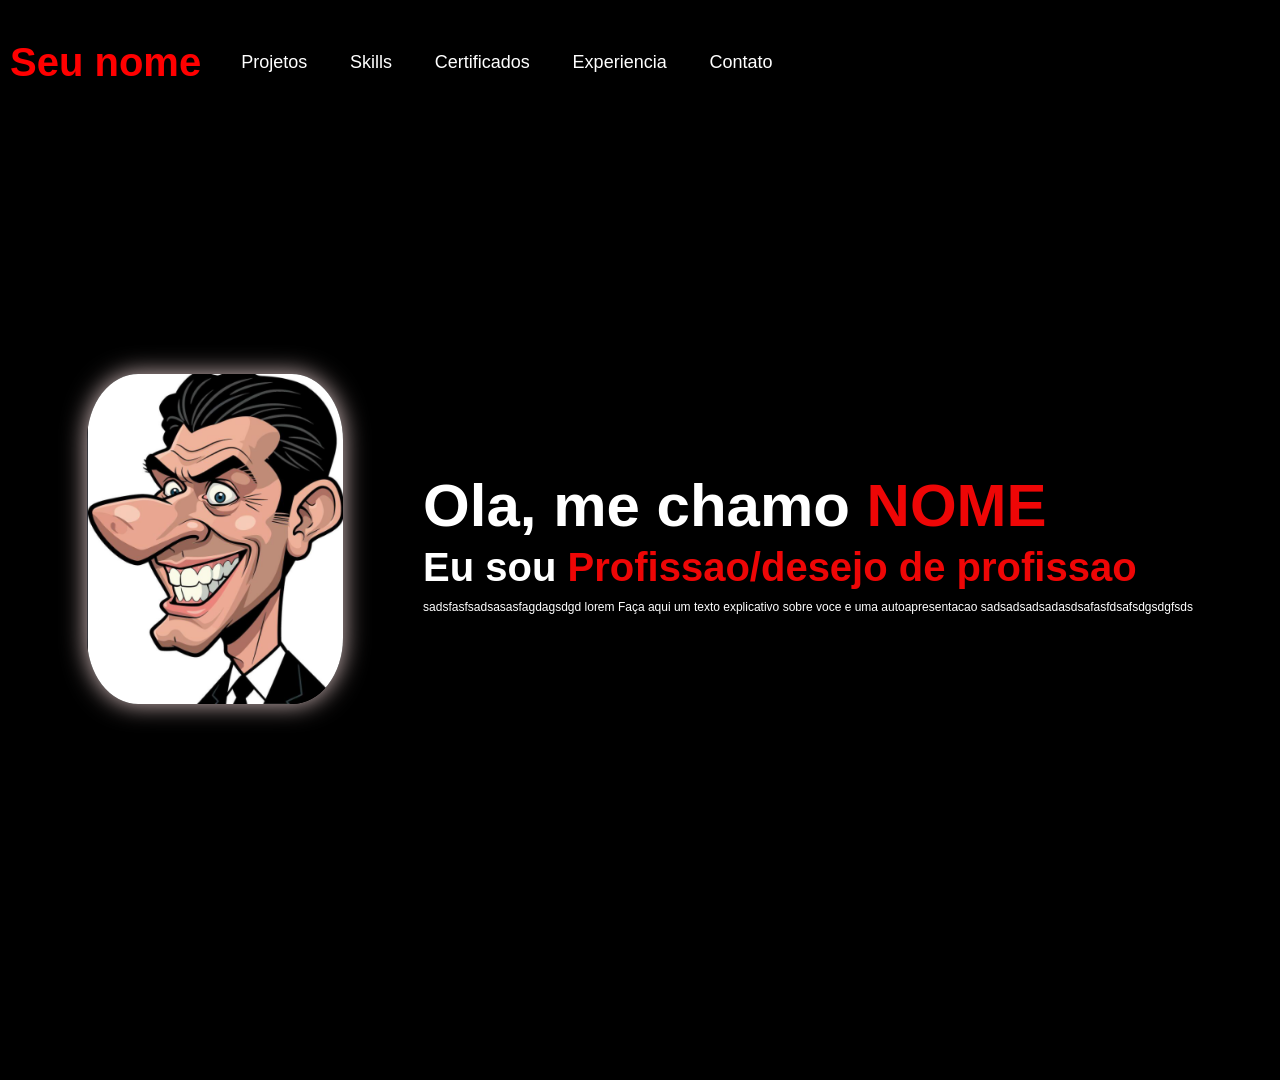
<file: Index.html>
<!DOCTYPE html>
<html lang="pt-br">

    <head>
        <meta charset="utf-8">
        <meta name="viewport" content="width=device-width, initial-scale=1.0">
        <title>Curriculo/Portifolio</title>
        <link rel="stylesheet" href="Styles/Styles.css">
        <link rel="stylesheet" href="https://cdnjs.cloudflare.com/ajax/libs/font-awesome/6.7.2/css/all.min.css">

    </head>

    <body>

        <header>
            <a href="#" class="logo">Seu nome</a>
            <nav>
                <a href="Projetos.html">Projetos</a>
                <a href="Skills.html">Skills</a>
                <a href="Certificados.html">Certificados</a>
                <a href="Experiencia.html">Experiencia</a>
                <a href="Contato.html">Contato</a>

            </nav>
        </header>

        <section class="home">

            <div class="home-image">
                <img src="Styles/main.png" alt="imagem da pagina home">
            </div>
            <div class="home-content">
                <h1> Ola, me chamo <span>NOME</span></h1>
                <h3 class="typing-text">Eu sou <span>Profissao/desejo de profissao</span></h3>
                <p>sadsfasfsadsasasfagdagsdgd lorem Faça aqui um texto explicativo sobre voce e uma autoapresentacao sadsadsadsadasdsafasfdsafsdgsdgfsds</p>
                

            </div>

        </section>

    </body>

</html>
</file>
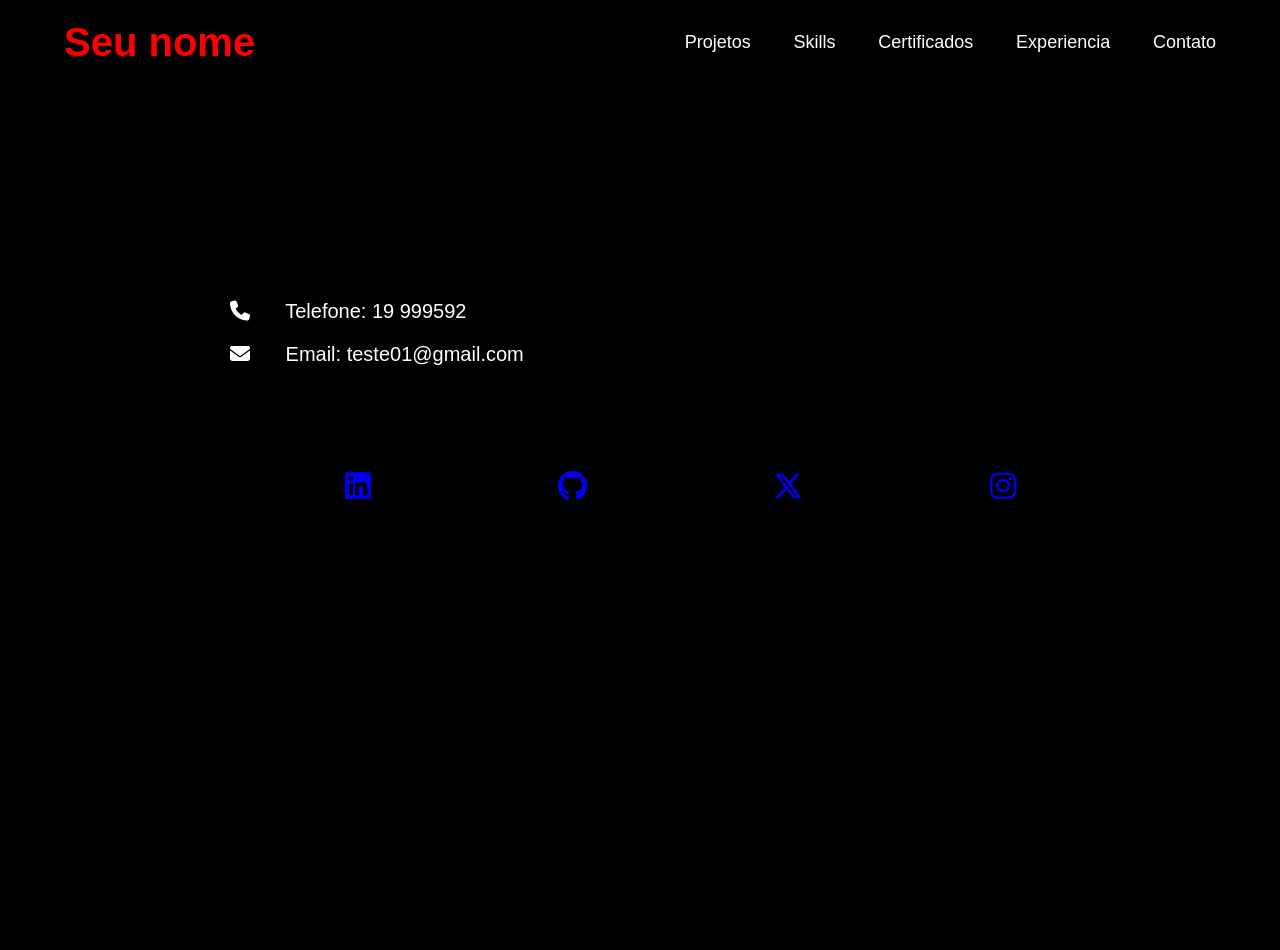
<file: Contato.html>
<!DOCTYPE html>
<html lang="pt-br">

     <head>
        <title>CONTATO/portifolio</title>
        <meta charset="utf-8">
        <meta name="viewport" content="device=device-width initial-scale=1.0">
        <link rel="stylesheet" href="Styles/StylesContato.css">
        <link rel="stylesheet" href="https://cdnjs.cloudflare.com/ajax/libs/font-awesome/6.5.2/css/all.min.css">
    </head>


    <body>

        <header>
            <a href="Index.html" class="logo">Seu nome</a>
            <nav>
                <a href="Projetos.html">Projetos</a>
                <a href="Skills.html">Skills</a>
                <a href="Certificados.html">Certificados</a>
                <a href="Experiencia.html">Experiencia</a>
                <a href="#">Contato</a>
            </nav>
        </header>

        <section class="home">

            <div class="contato">
                <p class="Telefone">
                <i class="fa-solid fa-phone"></i>
                Telefone: 19 999592
                </p>
                <p class="Email">
                <i class="fa-solid fa-envelope"></i>
                Email: teste01@gmail.com
                </p>
            </div>
            
            <div class="social-icons">
                    <a href="#"><i class="fa-brands fa-linkedin"></i></a>
                    <a href="#"><i class="fa-brands fa-github"></i></a>
                    <a href="#"><i class="fa-brands fa-x-twitter"></i></a>
                    <a href="#"><i class="fa-brands fa-instagram"></i></a>
            </div>
           

        </section>
    </body>





</html>
</file>
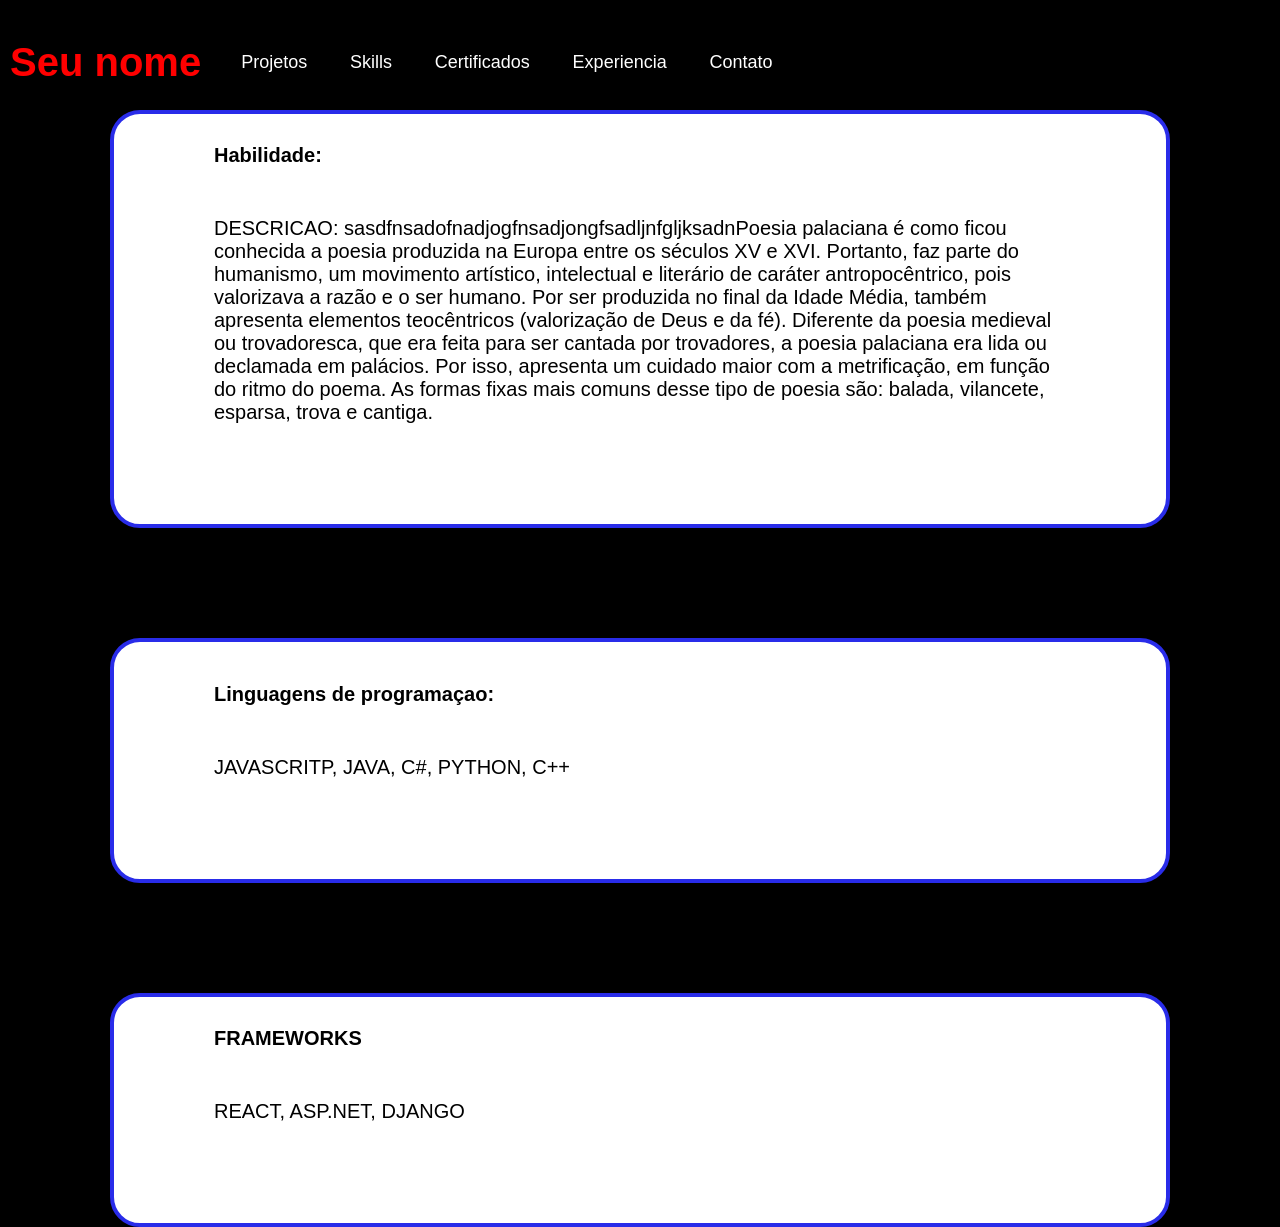
<file: Experiencia.html>
<!DOCTYPE html>
<html lang="pt-br">

    <head>
        <title>Experiencia/portifolio</title>
        <meta charset="utf-8">
        <meta name="viewport" content="device=device-width initial-scale=1.0">
        <link rel="stylesheet" href="Styles/StylesExperiencia.css">
    </head>

    <body>

         <header>
            <a href="Index.html" class="logo">Seu nome</a>
            <nav>
                <a href="Projetos.html">Projetos</a>
                <a href="Skills.html">Skills</a>
                <a href="Certificados.html">Certificados</a>
                <a href="#">Experiencia</a>
                <a href="Contato.html">Contato</a>
            </nav>

        </header>
        
        <section class="container">

            <div class="bloco1">
                <h1><bold>Habilidade: </bold></h1>
                <p> DESCRICAO: sasdfnsadofnadjogfnsadjongfsadljnfgljksadnPoesia palaciana é como ficou conhecida a poesia produzida na Europa entre os séculos XV e XVI. Portanto, faz parte do humanismo, um movimento artístico, intelectual e literário de caráter antropocêntrico, pois valorizava a razão e o ser humano. Por ser produzida no final da Idade Média, também apresenta elementos teocêntricos (valorização de Deus e da fé).
Diferente da poesia medieval ou trovadoresca, que era feita para ser cantada por trovadores, a poesia palaciana era lida ou declamada em palácios. Por isso, apresenta um cuidado maior com a metrificação, em função do ritmo do poema. As formas fixas mais comuns desse tipo de poesia são: balada, vilancete, esparsa, trova e cantiga.
                </p>
            </div>

            <div class="bloco2">a
                <h1><bold>Linguagens de programaçao: </bold></h1>
                <p> JAVASCRITP, JAVA, C#, PYTHON, C++</p>
            </div>

            <div class="bloco3">
                <h1><bold>FRAMEWORKS</bold></h1>
                <p>
                    REACT, ASP.NET, DJANGO 
                </p>
            </div>

        </section>
    </body>

</html>
</file>
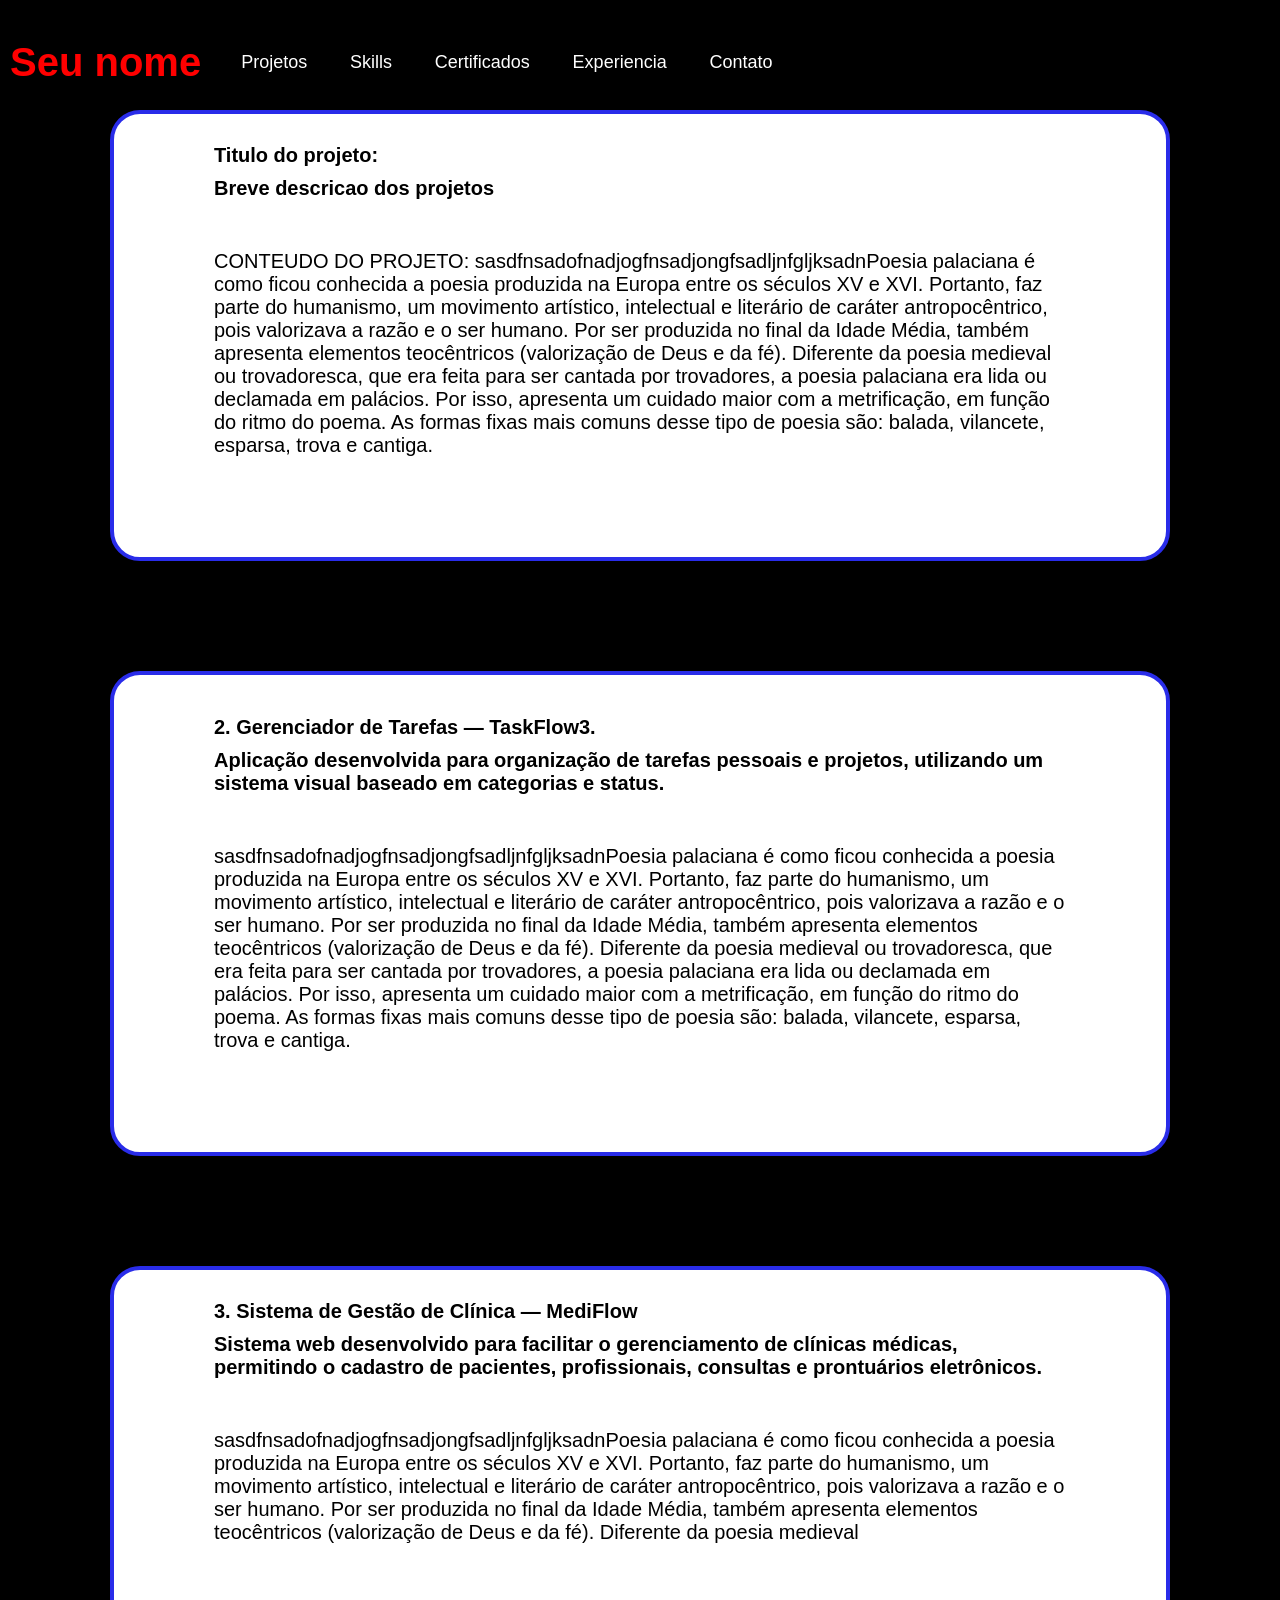
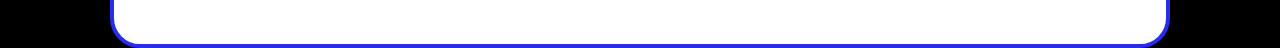
<file: Projetos.html>
<!DOCTYPE html>
<html lang="pt-br">

    <head>
        <title>Projetos/portifolio</title>
        <meta charset="utf-8">
        <meta name="viewport" content="device=device-width initial-scale=1.0">
        <link rel="stylesheet" href="Styles/StylesProjeto.css">
    </head>

    <body>

         <header>
            <a href="Index.html" class="logo">Seu nome</a>
            <nav>
                <a href="#">Projetos</a>
                <a href="Skills.html">Skills</a>
                <a href="Certificados.html">Certificados</a>
                <a href="Experiencia.html">Experiencia</a>
                <a href="Contato.html">Contato</a>
            </nav>

        </header>
        
        <section class="container">

            <div class="bloco1">
                <h1><bold>Titulo do projeto: </bold></h1>
                <h3>Breve descricao dos projetos</h3>
                <p>CONTEUDO DO PROJETO: sasdfnsadofnadjogfnsadjongfsadljnfgljksadnPoesia palaciana é como ficou conhecida a poesia produzida na Europa entre os séculos XV e XVI. Portanto, faz parte do humanismo, um movimento artístico, intelectual e literário de caráter antropocêntrico, pois valorizava a razão e o ser humano. Por ser produzida no final da Idade Média, também apresenta elementos teocêntricos (valorização de Deus e da fé).
Diferente da poesia medieval ou trovadoresca, que era feita para ser cantada por trovadores, a poesia palaciana era lida ou declamada em palácios. Por isso, apresenta um cuidado maior com a metrificação, em função do ritmo do poema. As formas fixas mais comuns desse tipo de poesia são: balada, vilancete, esparsa, trova e cantiga.
                </p>
            </div>

            <div class="bloco2">a
                <h1><bold>2. Gerenciador de Tarefas — TaskFlow3. </bold></h1>
                <h3>Aplicação desenvolvida para organização de tarefas pessoais e projetos, utilizando um sistema visual baseado em categorias e status.</h3>
                <p> sasdfnsadofnadjogfnsadjongfsadljnfgljksadnPoesia palaciana é como ficou conhecida a poesia produzida na Europa entre os séculos XV e XVI. Portanto, faz parte do humanismo, um movimento artístico, intelectual e literário de caráter antropocêntrico, pois valorizava a razão e o ser humano. Por ser produzida no final da Idade Média, também apresenta elementos teocêntricos (valorização de Deus e da fé). Diferente da poesia medieval ou trovadoresca, que era feita para ser cantada por trovadores, a poesia palaciana era lida ou declamada em palácios. Por isso, apresenta um cuidado maior com a metrificação, em função do ritmo do poema. As formas fixas mais comuns desse tipo de poesia são: balada, vilancete, esparsa, trova e cantiga.</p>
            </div>

            <div class="bloco3">
                <h1><bold>3. Sistema de Gestão de Clínica — MediFlow</bold></h1>
                <h3>Sistema web desenvolvido para facilitar o gerenciamento de clínicas médicas, permitindo o cadastro de pacientes, profissionais, consultas e prontuários eletrônicos.</h3>
                <p>
                    sasdfnsadofnadjogfnsadjongfsadljnfgljksadnPoesia palaciana é como ficou conhecida a poesia produzida na Europa entre os séculos XV e XVI. Portanto, faz parte do humanismo, um movimento artístico, intelectual e literário de caráter antropocêntrico, pois valorizava a razão e o ser humano. Por ser produzida no final da Idade Média, também apresenta elementos teocêntricos (valorização de Deus e da fé).
Diferente da poesia medieval 
                </p>
            </div>

        </section>
    </body>

</html>
</file>
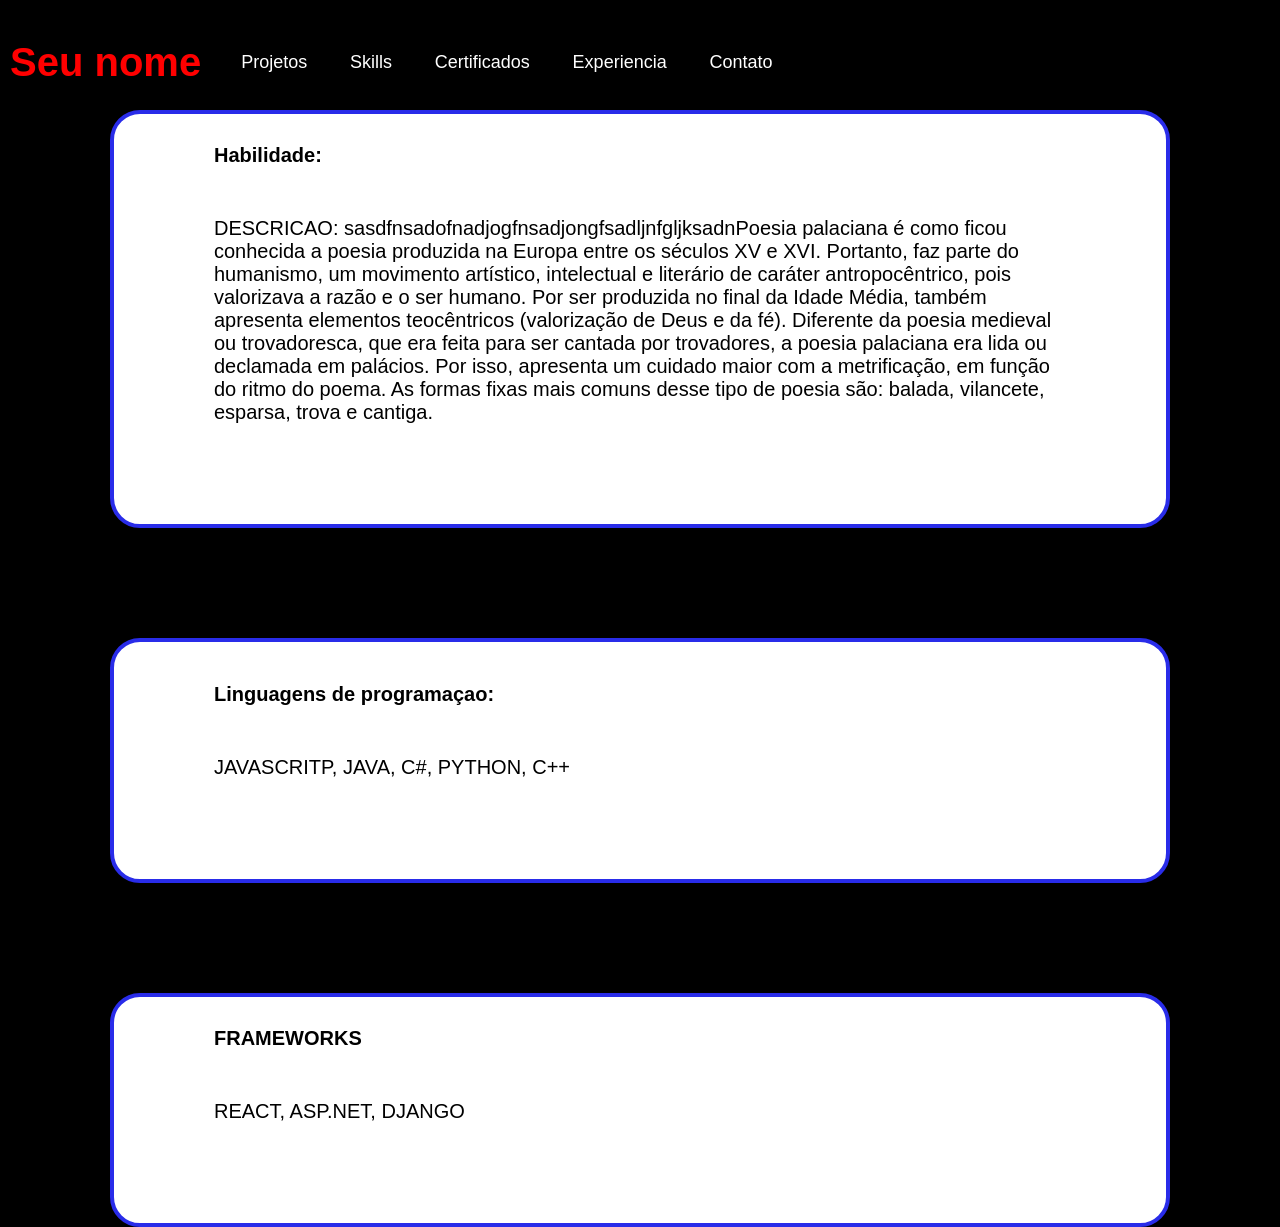
<file: Skills.html>
<!DOCTYPE html>
<html lang="pt-br">

    <head>
        <title>Skills/portifolio</title>
        <meta charset="utf-8">
        <meta name="viewport" content="device=device-width initial-scale=1.0">
        <link rel="stylesheet" href="Styles/StylesSkills.css">
    </head>

    <body>

         <header>
            <a href="Index.html" class="logo">Seu nome</a>
            <nav>
                <a href="Projetos.html">Projetos</a>
                <a href="Skills.html">Skills</a>
                <a href="Certificados.html">Certificados</a>
                <a href="Experiencia.html">Experiencia</a>
                <a href="Contato.html">Contato</a>

            </nav>

        </header>
        
        <section class="container">

            <div class="bloco1">
                <h1><bold>Habilidade: </bold></h1>
                <p> DESCRICAO: sasdfnsadofnadjogfnsadjongfsadljnfgljksadnPoesia palaciana é como ficou conhecida a poesia produzida na Europa entre os séculos XV e XVI. Portanto, faz parte do humanismo, um movimento artístico, intelectual e literário de caráter antropocêntrico, pois valorizava a razão e o ser humano. Por ser produzida no final da Idade Média, também apresenta elementos teocêntricos (valorização de Deus e da fé).
Diferente da poesia medieval ou trovadoresca, que era feita para ser cantada por trovadores, a poesia palaciana era lida ou declamada em palácios. Por isso, apresenta um cuidado maior com a metrificação, em função do ritmo do poema. As formas fixas mais comuns desse tipo de poesia são: balada, vilancete, esparsa, trova e cantiga.
                </p>
            </div>

            <div class="bloco2">a
                <h1><bold>Linguagens de programaçao: </bold></h1>
                <p> JAVASCRITP, JAVA, C#, PYTHON, C++</p>
            </div>

            <div class="bloco3">
                <h1><bold>FRAMEWORKS</bold></h1>
                <p>
                    REACT, ASP.NET, DJANGO 
                </p>
            </div>

        </section>
    </body>

</html>
</file>
<file: Styles/Styles.css>
*{
    margin: 0;
    padding: 0;
    box-sizing: border-box;
    text-decoration: none;
    border: none;
    outline: none;
    font-family: "Inter", sans-serif;
}

html{
    font-size: 62.5%; 
}

body{
    width: 100%;
    height: 100vh;
    overflow-x: hidden;
    background-color: black;
    color: white;
}

header{
    margin-top: 30px;
    position: fixed;
    top: 0;
    left: 0;
    padding: 1rem;
    background-color: transparent;
    filter: drop-shadow(10px);
    display: flex;
    justify-content: space-between;
    align-items: center;
    z-index: 100;
    
}

.logo{
    font-size: 4rem;
    color: red;
    font-weight: 800;
    cursor: pointer;
    transition: 0.5s ease;
}

.logo:hover{
    transform: scale(1.1);
}

nav a{
    font-size: 1.8rem;
    color: white;
    margin-left: 4rem;
    font-weight: 500;
    transition: 0.3s ease;
    border-bottom: 5px solid transparent;
    width: 60%;
}

nav a:hover, nav a.active{
    color: #8d0c0c;
    border-bottom: 3px solid #e96a6a;

}

@media (max-width: 990px){
    nav{
        position: absolute;
        top: 100%;
        left: 0;
        width: 40%;
        border-left: 3px solid #e05b5b;
        border-bottom: 3px solid #c55a5a;
        border-bottom-left-radius: 2rem;
        padding: 1rem ;
        background-color: #161616;
        border-top: 0.1rem solid black;
    }


    nav.active{
        display: block;

    }

    nav a{
        display: block;
        font-size: 4rem;
        margin: 5rem 0;
    }

    nav a:hover, nav a.active{
        padding: 1rem;
        border-radius: 0.5rem;
        border-bottom: 0.5rem solid #973535;


    }
}


section{
    min-height: 120vh;
    padding: 6rem;

}

.home{
    display: flex;
    justify-content: center;
    align-items: center;
    gap: 8rem;
    background-color: black;
}

.home .home-content h1{
    font-size: 6rem;
    font-weight: 700;
    line-height: 1.3;

}

span{
    color: #ee0606;
}

.home-content h3{
    font-size: 4rem;
    margin-bottom: 1rem;
    font-weight: 700;
}
.home-content p{
    font-size: 1.2rem;
}

.home-image{
    border-radius: 50%;

}

.home-image img{
    position: relative;
    width: 20vw;
    border-radius: 20%;
    box-shadow: 0 0 25px #dbc3c3;
    cursor: pointer;
    transition: 0.2s linear;
}

.home-image img:hover{
    font-size: 1.8rem;
    font-weight: 500;
}
</file>
<file: Styles/StylesContato.css>
* {
    margin: 0;
    padding: 0;
    box-sizing: border-box;
    text-decoration: none;
    border: none;
    outline: none;
    font-family: "Inter", sans-serif;
}

html {
    font-size: 62.5%;
}

body {
    width: 100%;
    min-height: 100vh;
    overflow-x: hidden;
    background-color: black;
    color: white;
}



header {
    position: fixed;
    top: 0;
    left: 0;
    width: 100%;

    padding: 2rem 5%;
    background-color: transparent;

    display: flex;
    justify-content: space-between;
    align-items: center;

    z-index: 100;
}


.logo {
    font-size: 4rem;
    color: red;
    font-weight: 800;
    cursor: pointer;
    transition: 0.5s ease;
}

.logo:hover {
    transform: scale(1.1);
}



nav a {
    font-size: 1.8rem;
    color: white;
    margin-left: 4rem;
    font-weight: 500;

    transition: 0.3s ease;

    border-bottom: 3px solid transparent;
}

nav a:hover,
nav a.active {
    color: #8d0c0c;
    border-bottom: 3px solid #e96a6a;
}



.contato {
    padding-top: 13rem;
    margin-left: 8rem;
}

.Email,
.Telefone {
    margin: 2rem 0;
    font-size: 2rem;
}



.contato i {
    margin-right: 3rem;
}



.social-icons {
    display: flex;
    padding: 7rem;
    margin-left: 8rem;
    gap: 10rem;
    
}

.social-icons a {
    width: 12rem;
    height: 6rem;
    font-size: 3rem;
    border-radius: 1rem;
    border: 2px transparent rgb(82, 82, 163);
    display: flex;
    justify-content: center;
    align-items: center;
}

.social-icons a:hover {
    color: black;
    transform: scale(1.2) translateY(-5px);
    background-color: #1f2cdb;
    box-shadow: 0 0 25px #2d2add;
}


.home{

    padding: 10rem;
    margin: 5rem;
}






@media (max-width: 990px) {

    header {
        padding: 2rem 5%;
    }

    nav {
        position: absolute;

        top: 100%;
        left: 0;

        width: 40%;

        padding: 1rem;

        background-color: #161616;

        border-left: 3px solid #e05b5b;
        border-bottom: 3px solid #c55a5a;
        border-bottom-left-radius: 2rem;
    }

    nav a {
        display: block;

        font-size: 2.5rem;

        margin: 3rem 0;
    }

    nav a:hover,
    nav a.active {
        padding: 1rem;

        border-radius: 0.5rem;

        border-bottom: 0.5rem solid #973535;
    }




    .contato {
        margin-left: 4rem;
    }

    .social-icons {
        margin-left: 4rem;
    }
}
</file>
<file: Styles/StylesExperiencia.css>
*{
    margin: 0;
    padding: 0;
    box-sizing: border-box;
    text-decoration: none;
    border: none;
    outline: none;
    font-family: "Inter", sans-serif;
}

html{
    font-size: 62.5%; 
}

body{
    width: 100%;
    height: 100vh;
    overflow-x: hidden;
    background-color: black;
    color: white;
}

header{
    margin-top: 30px;
    position: fixed;
    top: 0;
    left: 0;
    padding: 1rem;
    background-color: transparent;
    filter: drop-shadow(10px);
    display: flex;
    justify-content: space-between;
    align-items: center;
    z-index: 100;
    
}


.logo{
    font-size: 4rem;
    color: red;
    font-weight: 800;
    cursor: pointer;
    transition: 0.5s ease;
}

.logo:hover{
    transform: scale(1.1);
}

nav a{
    font-size: 1.8rem;
    color: white;
    margin-left: 4rem;
    font-weight: 500;
    transition: 0.3s ease;
    border-bottom: 5px solid transparent;
    width: 60%;
}

nav a:hover, nav a.active{
    color: #8d0c0c;
    border-bottom: 3px solid #e96a6a;

}

@media (max-width: 990px){
    nav{
        position: absolute;
        top: 100%;
        left: 0;
        width: 40%;
        border-left: 3px solid #e05b5b;
        border-bottom: 3px solid #c55a5a;
        border-bottom-left-radius: 2rem;
        padding: 1rem ;
        background-color: #161616;
        border-top: 0.1rem solid black;
    }


    nav.active{
        display: block;

    }

    nav a{
        display: block;
        font-size: 4rem;
        margin: 5rem 0;
    }

    nav a:hover, nav a.active{
        padding: 1rem;
        border-radius: 0.5rem;
        border-bottom: 0.5rem solid #973535;


    }
}




.bloco1, .bloco2, .bloco3{
    background-color: white;
    margin: 11rem;
    padding: 10rem;
    border-radius: 3rem;
    border: 4px solid rgb(41, 44, 233);
    
}

.bloco1 h1, .bloco2 h1, .bloco3 h1{
    margin-top: -7rem;
    padding: 0;
    color: black;
    font-size: 20px;
}

.bloco1 h3, .bloco2 h3, .bloco3 h3{
    margin-top: 1rem;
    padding: 0;
    color: black;
    font-size: 20px;
}

.bloco1 p, .bloco2 p, .bloco3 p{
    margin-top: 5rem;
    
    color: black;
    font-size: 20px;
}
</file>
<file: Styles/StylesProjeto.css>
*{
    margin: 0;
    padding: 0;
    box-sizing: border-box;
    text-decoration: none;
    border: none;
    outline: none;
    font-family: "Inter", sans-serif;
}

html{
    font-size: 62.5%; 
}

body{
    width: 100%;
    height: 100vh;
    overflow-x: hidden;
    background-color: black;
    color: white;
}

header{
    margin-top: 30px;
    position: fixed;
    top: 0;
    left: 0;
    padding: 1rem;
    background-color: transparent;
    filter: drop-shadow(10px);
    display: flex;
    justify-content: space-between;
    align-items: center;
    z-index: 100;
    
}


.logo{
    font-size: 4rem;
    color: red;
    font-weight: 800;
    cursor: pointer;
    transition: 0.5s ease;
}

.logo:hover{
    transform: scale(1.1);
}

nav a{
    font-size: 1.8rem;
    color: white;
    margin-left: 4rem;
    font-weight: 500;
    transition: 0.3s ease;
    border-bottom: 5px solid transparent;
    width: 60%;
}

nav a:hover, nav a.active{
    color: #8d0c0c;
    border-bottom: 3px solid #e96a6a;

}

@media (max-width: 990px){
    nav{
        position: absolute;
        top: 100%;
        left: 0;
        width: 40%;
        border-left: 3px solid #e05b5b;
        border-bottom: 3px solid #c55a5a;
        border-bottom-left-radius: 2rem;
        padding: 1rem ;
        background-color: #161616;
        border-top: 0.1rem solid black;
    }


    nav.active{
        display: block;

    }

    nav a{
        display: block;
        font-size: 4rem;
        margin: 5rem 0;
    }

    nav a:hover, nav a.active{
        padding: 1rem;
        border-radius: 0.5rem;
        border-bottom: 0.5rem solid #973535;


    }
}




.bloco1, .bloco2, .bloco3{
    background-color: white;
    margin: 11rem;
    padding: 10rem;
    border-radius: 3rem;
    border: 4px solid rgb(41, 44, 233);
    
}

.bloco1 h1, .bloco2 h1, .bloco3 h1{
    margin-top: -7rem;
    padding: 0;
    color: black;
    font-size: 20px;
}

.bloco1 h3, .bloco2 h3, .bloco3 h3{
    margin-top: 1rem;
    padding: 0;
    color: black;
    font-size: 20px;
}

.bloco1 p, .bloco2 p, .bloco3 p{
    margin-top: 5rem;
    
    color: black;
    font-size: 20px;
}
</file>
<file: Styles/StylesSkills.css>
*{
    margin: 0;
    padding: 0;
    box-sizing: border-box;
    text-decoration: none;
    border: none;
    outline: none;
    font-family: "Inter", sans-serif;
}

html{
    font-size: 62.5%; 
}

body{
    width: 100%;
    height: 100vh;
    overflow-x: hidden;
    background-color: black;
    color: white;
}

header{
    margin-top: 30px;
    position: fixed;
    top: 0;
    left: 0;
    padding: 1rem;
    background-color: transparent;
    filter: drop-shadow(10px);
    display: flex;
    justify-content: space-between;
    align-items: center;
    z-index: 100;
    
}


.logo{
    font-size: 4rem;
    color: red;
    font-weight: 800;
    cursor: pointer;
    transition: 0.5s ease;
}

.logo:hover{
    transform: scale(1.1);
}

nav a{
    font-size: 1.8rem;
    color: white;
    margin-left: 4rem;
    font-weight: 500;
    transition: 0.3s ease;
    border-bottom: 5px solid transparent;
    width: 60%;
}

nav a:hover, nav a.active{
    color: #8d0c0c;
    border-bottom: 3px solid #e96a6a;

}

@media (max-width: 990px){
    nav{
        position: absolute;
        top: 100%;
        left: 0;
        width: 40%;
        border-left: 3px solid #e05b5b;
        border-bottom: 3px solid #c55a5a;
        border-bottom-left-radius: 2rem;
        padding: 1rem ;
        background-color: #161616;
        border-top: 0.1rem solid black;
    }


    nav.active{
        display: block;

    }

    nav a{
        display: block;
        font-size: 4rem;
        margin: 5rem 0;
    }

    nav a:hover, nav a.active{
        padding: 1rem;
        border-radius: 0.5rem;
        border-bottom: 0.5rem solid #973535;


    }
}




.bloco1, .bloco2, .bloco3{
    background-color: white;
    margin: 11rem;
    padding: 10rem;
    border-radius: 3rem;
    border: 4px solid rgb(41, 44, 233);
    
}

.bloco1 h1, .bloco2 h1, .bloco3 h1{
    margin-top: -7rem;
    padding: 0;
    color: black;
    font-size: 20px;
}

.bloco1 h3, .bloco2 h3, .bloco3 h3{
    margin-top: 1rem;
    padding: 0;
    color: black;
    font-size: 20px;
}

.bloco1 p, .bloco2 p, .bloco3 p{
    margin-top: 5rem;
    
    color: black;
    font-size: 20px;
}
</file>
